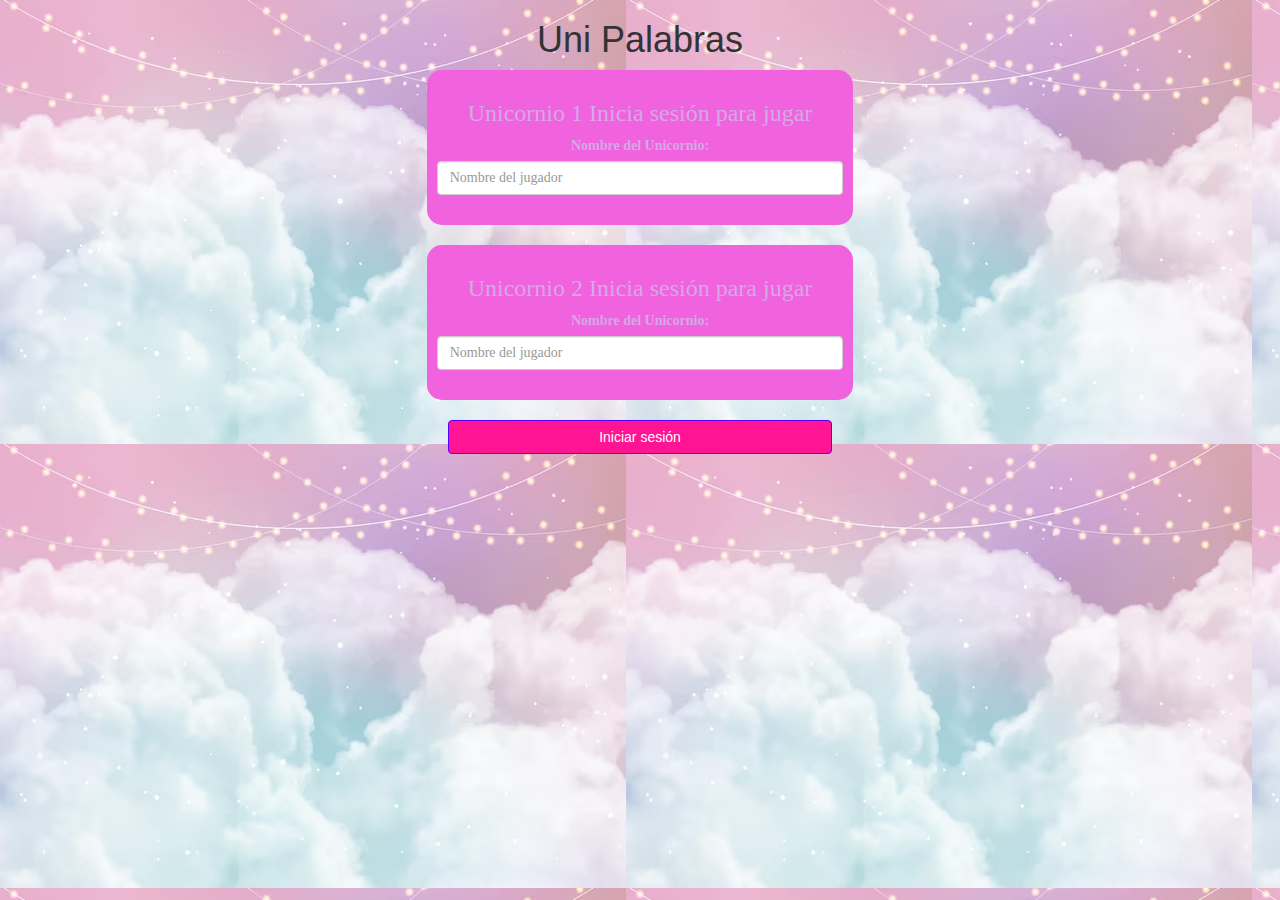
<file: index.html>
<!DOCTYPE html>
<html>
<head>
	<title>Uni palabras</title>

<meta name="viewport" content="width=device-width, initial-scale=1">
<link rel="stylesheet" href="https://maxcdn.bootstrapcdn.com/bootstrap/3.4.0/css/bootstrap.min.css">
<script src="https://ajax.googleapis.com/ajax/libs/jquery/3.4.1/jquery.min.js"></script>
<script src="https://maxcdn.bootstrapcdn.com/bootstrap/3.4.0/js/bootstrap.min.js"></script>

<link rel="stylesheet" type="text/css" href="style.css">

<script src="main.js"></script>
</head>
<body background=”fondo1.avif”></body>

<center>
	<h1>Uni Palabras</h1>

	<div class="col-lg-4 col-sm-8 col-xs-11 login_div1">
		<h3 >Unicornio 1 Inicia sesión para jugar</h3>
		<label >Nombre del Unicornio: </label>
		 <input type="text" id="player1_name_input" class="form-control" placeholder="Nombre del jugador">
		 <br>
	</div>
<br>
	<div class="col-lg-4 col-sm-8 col-xs-11 login_div2">
		<h3 >Unicornio 2 Inicia sesión para jugar</h3>
		<label >Nombre del Unicornio: </label>
		 <input type="text" id="player2_name_input" class="form-control" placeholder="Nombre del jugador">
		<br>
	</div>
	<br>
		<button style="width:30%" id = "button1" class="btn btn-primary" onclick="addUser()">Iniciar sesión</button>
</center>

</body>
</html>
</file>
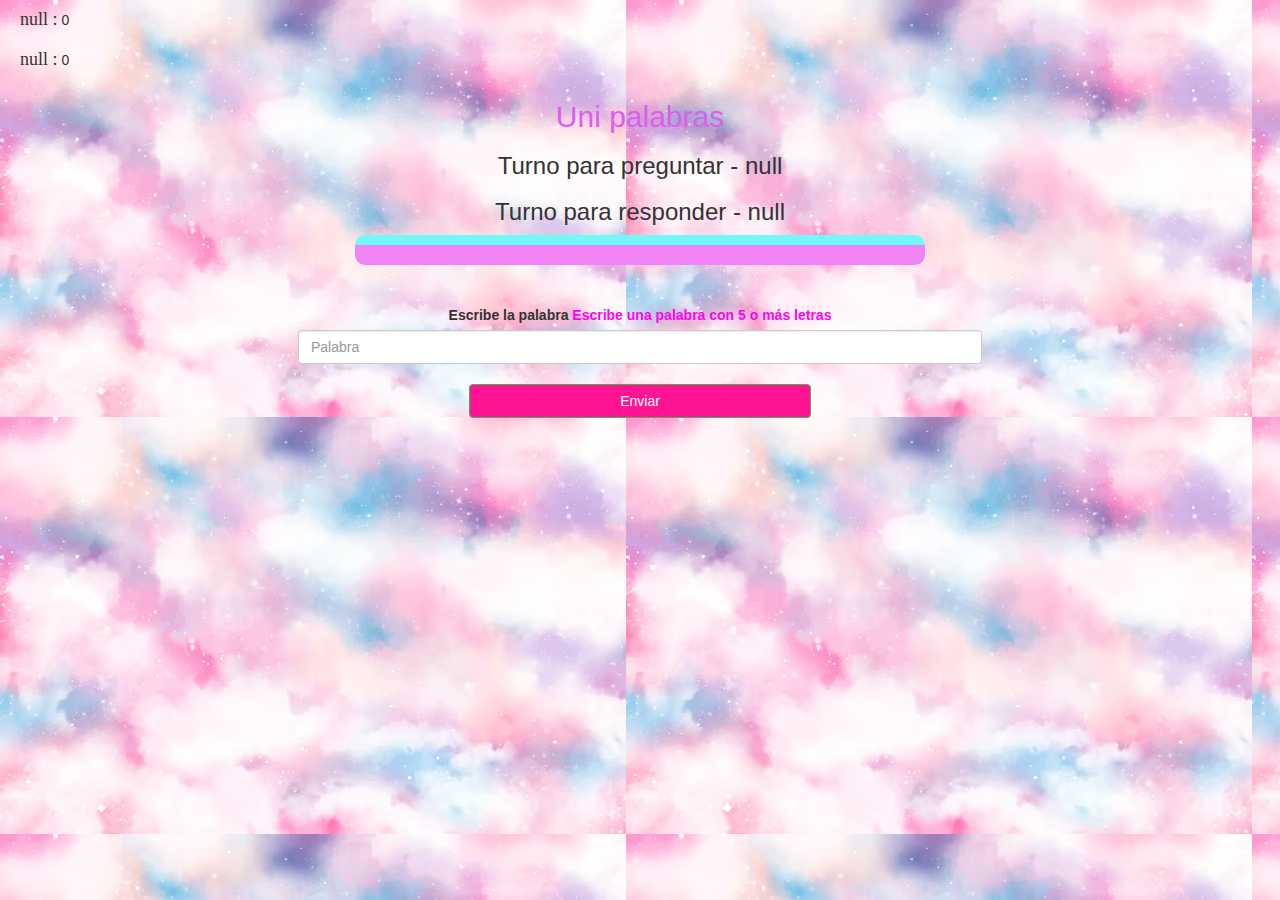
<file: index2.html>
<!DOCTYPE html>
<html>
<head>
	<title>Uni palabras</title>

<meta name="viewport" content="width=device-width, initial-scale=1">
<link rel="stylesheet" href="https://maxcdn.bootstrapcdn.com/bootstrap/3.4.0/css/bootstrap.min.css">
<script src="https://ajax.googleapis.com/ajax/libs/jquery/3.4.1/jquery.min.js"></script>
<script src="https://maxcdn.bootstrapcdn.com/bootstrap/3.4.0/js/bootstrap.min.js"></script>
<link rel="stylesheet" type="text/css" href="style.css ">
</head>
<body id="b2">

<h4 id="player1_name"></h4> <span id="player1_score"></span>
<br>
<h4 id="player2_name"></h4> <span id="player2_score"></span>

<div class="container">
	<center>
		<h2 style="color: rgb(218, 96, 235);">Uni palabras</h2>
		<h3 id="player_question"></h3>
		<h3 id="player_answer"></h3>
        <!--
                        
           __)))))))))))))),
\|/       -\(((((''''((((((((.
-*-==//////((''  .     `)))))),
/|\      ))| o    ;-.    '(((((                                  ,(,
         ( `|    /  )    ;))))'                               ,_))^;(~
            |   |   |   ,))((((_     _____------~~~-.        %,;(;(>';'~
            o_);   ;    )))(((` ~---~  `::           \      %%~~)(v;(`('~
                  ;    ''''````         `:       `:::|\,__,%%    );`'; ~
                 |   _                )     /      `:|`----'     `-'
           ______/\/~    |                 /        /
         /~;;.____/;;'  /          ___--,-(   `;;;/
        / //  _;______;'------~~~~~    /;;/\    /
       //  | |                        / ;   \;;,\
      (<_  | ;                      /',/-----'  _>
       \_| ||_                     //~;~~~~~~~~~
           `\_|                   (,~~  -Choba
                                   \~\ 
         -->
		<div id="output" class="col-lg-6"> </div>
		<br>
		<br>
		<label>Escribe la palabra <b style="color: rgb(250, 5, 238)">Escribe una palabra con 5 o más letras
		</b>
		</label>
		<input type="text" id="word" class="form-control" placeholder="Palabra">
		<br>
		<button onclick="send()" id="button2" class="btn btn-success" style="width: 30%;">Enviar</button>
	</center>
</div>

<script src="main2.js"></script>
</body>
</html>
</file>
<file: style.css>
body
{
 background:url(fondo1.avif);
 font-family: Arial, Helvetica, sans-serif ;
}

	.login_div1 , .login_div2
	{
		background: rgb(241, 99, 222);
        font-family: cursive;
        color:#d5a7e7 ;
		padding: 10px;
		float: none;
		border-radius: 15px;
	}

#button1
{
background-color: deeppink;
border-color: #5900ff;
}


#player1_name , #player2_name
{
    font-family: Georgia, 'Times New Roman', Times, serif;
	display: inline-block;
	margin-left: 20px;
}
#word
{
	width: 60%;
}
#word_display
{
	letter-spacing: 5px;
}
#output
{
background: rgb(241, 132, 245);
border-radius: 10px;
border-top: 10px solid #71f8f8;
padding: 10px;
float: none;
text-align: left;
}

#button2
{
	background-color: deeppink;
}

#b2
{
	background:url(fondo5.avif);
/*             ,,))))))));,
           __)))))))))))))),
\|/       -\(((((''''((((((((.
-*-==//////((''  .     `)))))),
/|\      ))| o    ;-.    '(((((                                  ,(,
         ( `|    /  )    ;))))'                               ,_))^;(~
            |   |   |   ,))((((_     _____------~~~-.        %,;(;(>';'~
            o_);   ;    )))(((` ~---~  `::           \      %%~~)(v;(`('~
                  ;    ''''````         `:       `:::|\,__,%%    );`'; ~
                 |   _                )     /      `:|`----'     `-'
           ______/\/~    |                 /        /
         /~;;.____/;;'  /          ___--,-(   `;;;/
        / //  _;______;'------~~~~~    /;;/\    /
       //  | |                        / ;   \;;,\
      (<_  | ;                      /',/-----'  _>
       \_| ||_                     //~;~~~~~~~~~
           `\_|                   (,~~  -Choba
                                   \~\
                                    ~~
									*/

}
</file>
